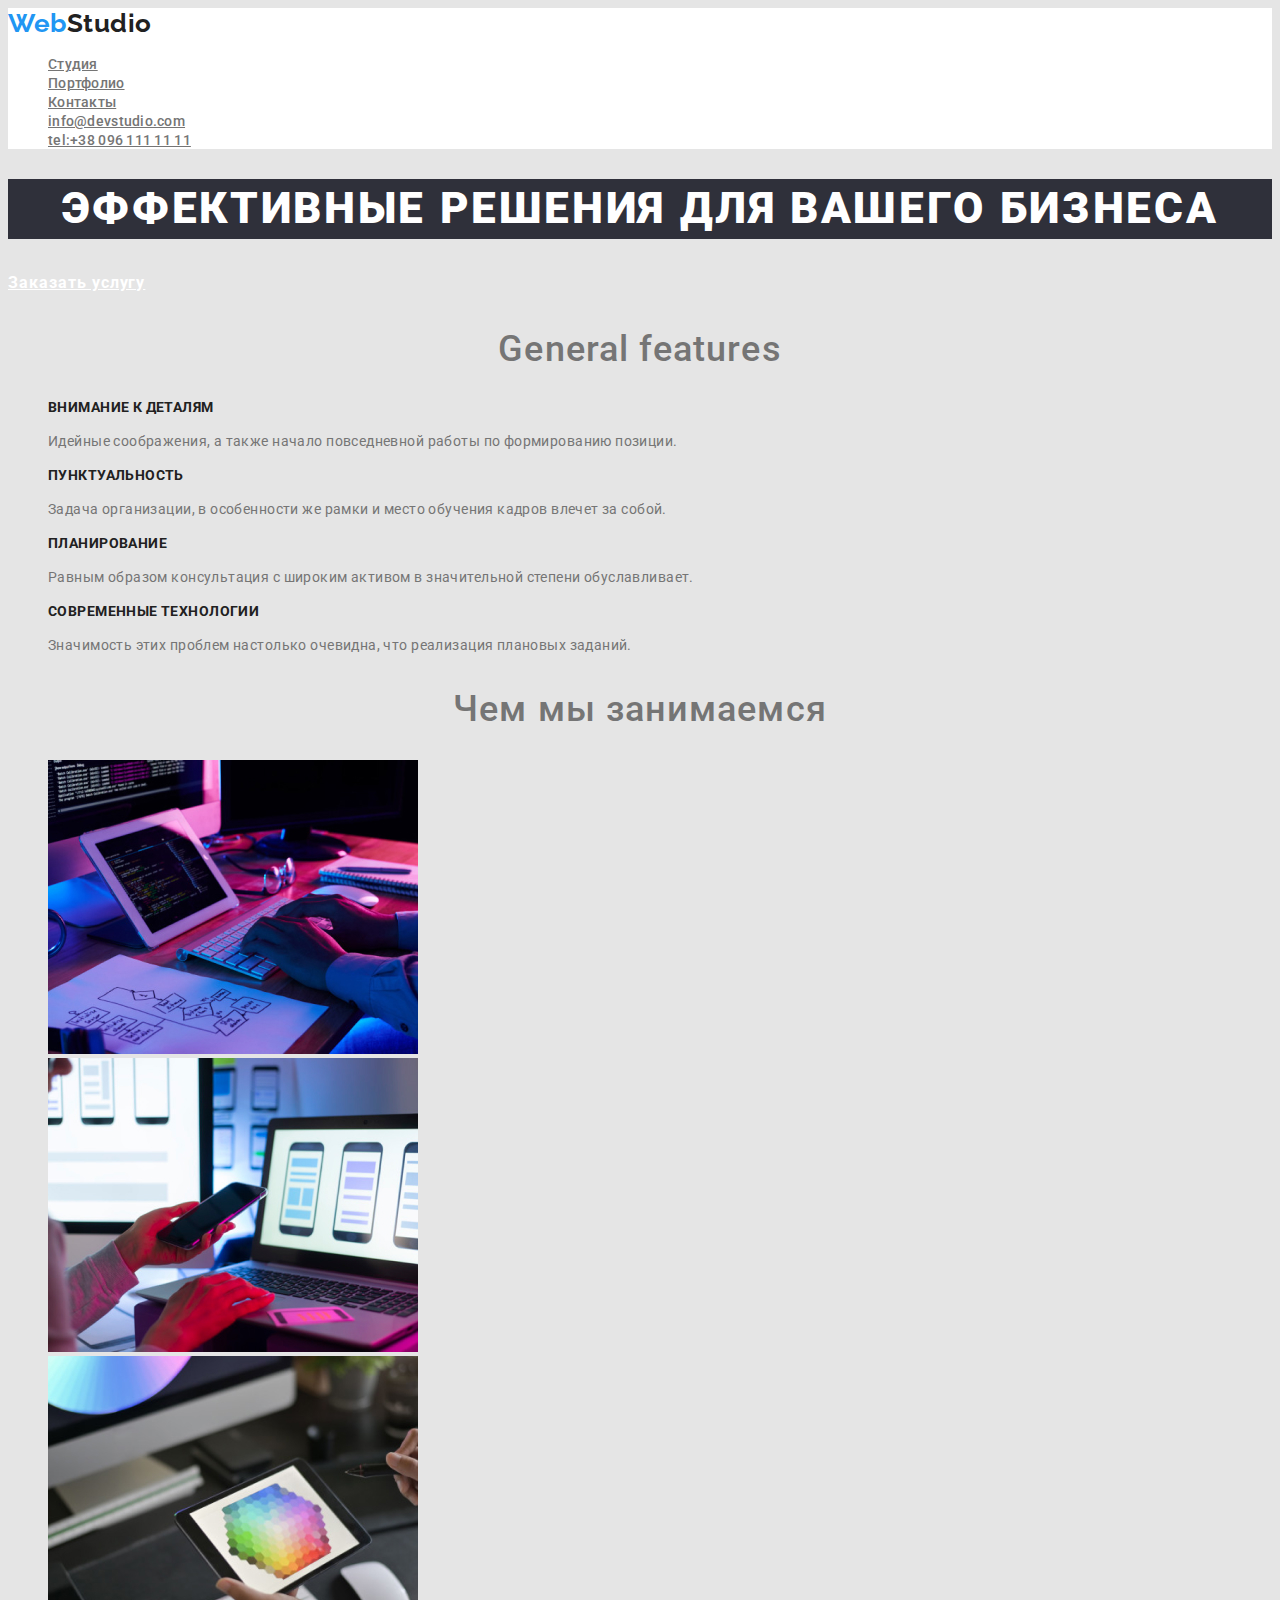
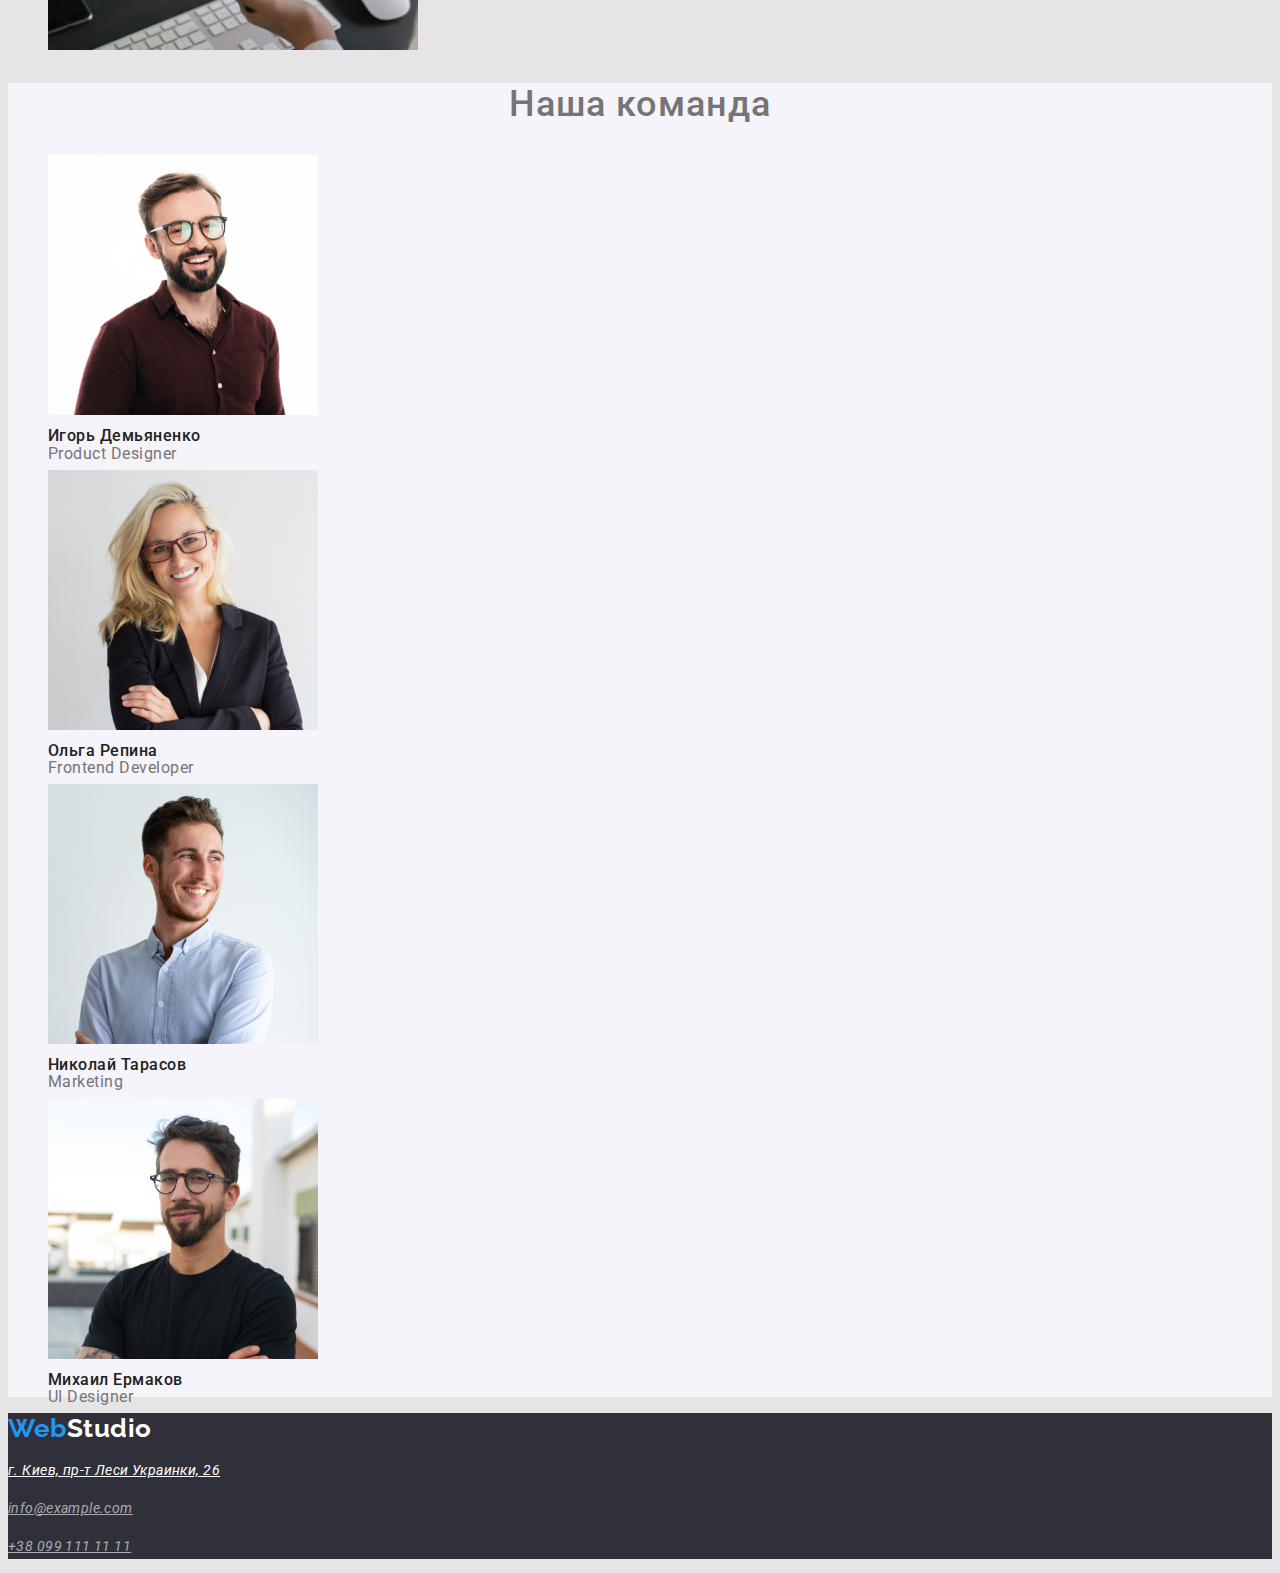
<file: index.html>
<!DOCTYPE html>
<html lang="ru">
<head>
    <meta charset="UTF-8">
    <meta http-equiv="X-UA-Compatible" content="IE=edge">
    <meta name="viewport" content="width=device-width, initial-scale=1.0">
    <title>Homework 1 </title>
    <link
        href="https://fonts.googleapis.com/css2?family=Raleway:wght@700&family=Roboto:wght@400;500;700;900&display=swap"
        rel="stylesheet">
    <link rel="stylesheet" href="css/styles.css">
</head>
<body>
    <header>

         <span class="logo">Web</span><span class="logo-header">Studio</span>
         
       <nav>
                   
           <ul>
              <li> <a href="" class="link">Студия</a>
              <li> <a href=".\portfolio.html" class="link">Портфолио</a>
              <li> <a href="" class="link">Контакты</a>
              <li> <a href="mailto:info@devstudio.com" class="link">info@devstudio.com</a>
              <li> <a href="tel:+380961111111" class="link">
                  tel:+38 096 111 11 11</a>
           </ul>
       </nav>
    </header>
<!-- hero -->
      <main>
    <section>
            <h1 class="main-title">Эффективные решения для вашего бизнеса</h1>
                <a href="" class="main-title-link">Заказать услугу</a>

    </section>
<!-- General features -->
    <section class="general-features">
            <h2 class="title">General features</h2>
                <ul>
                    <li>  <h3 class="general-features-title">Внимание к деталям</h3>
                         <p class="text">Идейные соображения, а также начало повседневной работы по формированию позиции.</p>
                    </li>

                    <li> <h3 class="general-features-title"></h3class>Пунктуальность</h3>
                    <p class="text">Задача организации, в особенности же рамки и место обучения кадров влечет за собой.</p>
                    </li>

                    <li> <h3 class="general-features-title"></h3class>Планирование</h3>
                    <p class="text">Равным образом консультация с широким активом в значительной степени обуславливает.</p>
                    </li>

                    <li>    <h3 class="general-features-title"></h3class>Современные технологии</h3>
                    <p class="text">Значимость этих проблем настолько очевидна, что реализация плановых заданий.</p>
                    </li>

                </ul>
    </section>

    <!-- деятельность -->
    <section class="making">
            <h2 class="title">Чем мы занимаемся</h2>
                <ul>
                    <li><img src="./images/sample-1.jpg" alt="workplace1" width="370"></li>
                    <li><img src="./images/sample-2.jpg" alt="workplace2" width="370"></li>
                    <li><img src="./images/sample-3.jpg" alt="workplace3" width="370"></li>

                </ul>
          </section>
<!-- our team -->
    <section class="our-team">
            <h2 class="title">Наша команда</h2>
                <ul>
                    <li><img src="./images/Igor.jpg" alt="Igor's photo" width="270">
                        <h3 class="name">Игорь Демьяненко</h3>
                            <p class="name-text">Product Designer</p></li>
                    <li><img src="./images/Olga.jpg" alt="Olga's photo" width="270">
                        <h3 class="name">Ольга Репина</h3>
                            <p class="name-text">Frontend Developer</p></li>
                    <li><img src="./images/Nick.jpg" alt="Nikolay's photo" width="270">
                        <h3 class="name" >Николай Тарасов</h3>
                            <p class="name-text">Marketing</p></li>
                    <li><img src="./images/Michael.jpg" alt="Michail's photo" width="270">
                        <h3 class="name">Михаил Ермаков</h3>
                            <p class="name-text">UI Designer</p></li>

                </ul>

    </section>     
  </main>

  <footer >
        
              <span class="logo">Web</span><span class="logo-footer">Studio</span>

            <address>
                <p><a href="г.Киев,пр-тЛесиУкраинки,26" class="home-address">г. Киев, пр-т Леси Украинки, 26</a></p>
                <p><a href="mailto:info@example.com" class="contact">info@example.com</a></p>
                <p><a href="tel:+380991111111" class="contact">+38 099 111 11 11</a></p>
            </address>

  </footer>
</body>
</html>
</file>
<file: css/styles.css>
:root {
  --color-text: #757575;
  --color-link: #212121;
  --color-acsent: #2196f3;
  --color-background: #e5e5e5;
}
body {
  color: #757575;
  font-family: roboto, suns-serif;
  letter-spacing: 0.03em;
  background-color: var(--color-background);
}

ul {
  list-style: none;
}
/* основной цвет шрифта #757575 */
/* вторичный цвет шрифта #212121 */
/* акцент #2196F3*/
/* цвет фона наша команда #F5F4FA */
/* цвет фона nav #ffffff */
/*  цвет фона footer #2F303A */

/* site-nav */
header {
  background-color: #ffffff;
}
.link {
  color: var(--color-Link);
  font-size: 14px;
  font-weight: 500;
  line-height: 1.14;
  letter-spacing: 0.02em;
}

.link:hover {
  color: var(--color-acsent);
}
.link:focus {
  color: var(--color-acsent);
}

.main-title {
  color: #ffffff;
  background-color: #2f303a;
  font-size: 44px;
  font-weight: 900;
  line-height: 1.36;
  letter-spacing: 0.06em;
  text-align: center;
  letter-spacing: 0.06em;
  text-transform: uppercase;
}

.main-title-link {
  color: #ffffff;
  font-size: 16px;
  font-weight: 700;
  line-height: 1.88;
  letter-spacing: 0.06em;
  text-align: center;
}

.title {
  font-weight: 500;
  font-size: 36px;
  line-height: 1.17;
  text-align: center;
  letter-spacing: 0.03em;
}

.general-features-title {
  color: var(--color-link);
  font-weight: 700;
  font-size: 14px;
  line-height: 1.14;
  letter-spacing: 0.03em;
  text-transform: uppercase;
}

.text {
  color: var(--color-text);
  font-size: 14px;
  line-height: 1.71;
  letter-spacing: 0.03em;
}

.our-team {
  background-color: #f5f4fa;
}

.name {
  color: var(--color-link);
  font-weight: 500;
  font-size: 16px;
  line-height: 1.19px;
  letter-spacing: 0.03em;
}
.name-text {
  color: var(--color-text);
  font-size: 16px;
  line-height: 1.19px;
  letter-spacing: 0.03em;
}

footer {
  background-color: #2f303a;
  font-size: 14px;
  line-height: 1.71;
  letter-spacing: 0.03em;
}
.home-address {
  color: #ffffff;
}
.contact {
  color: rgba(255, 255, 255, 0.6);
}

.logo {
  color: var(--color-acsent);
  font-family: raleway;
  font-size: 26px;
  font-weight: 700;
  line-height: 1.17;
  letter-spacing: 0.02em;
}

.logo-header {
  color: var(--color-link);
  font-family: raleway;
  font-size: 26px;
  font-weight: 700;
  line-height: 1.17;
  letter-spacing: 0.02em;
}

.logo-footer {
  color: #ffffff;
  font-family: raleway;
  font-size: 26px;
  font-weight: 700;
  line-height: 1.17;
  letter-spacing: 0.02em;
}
</file>
